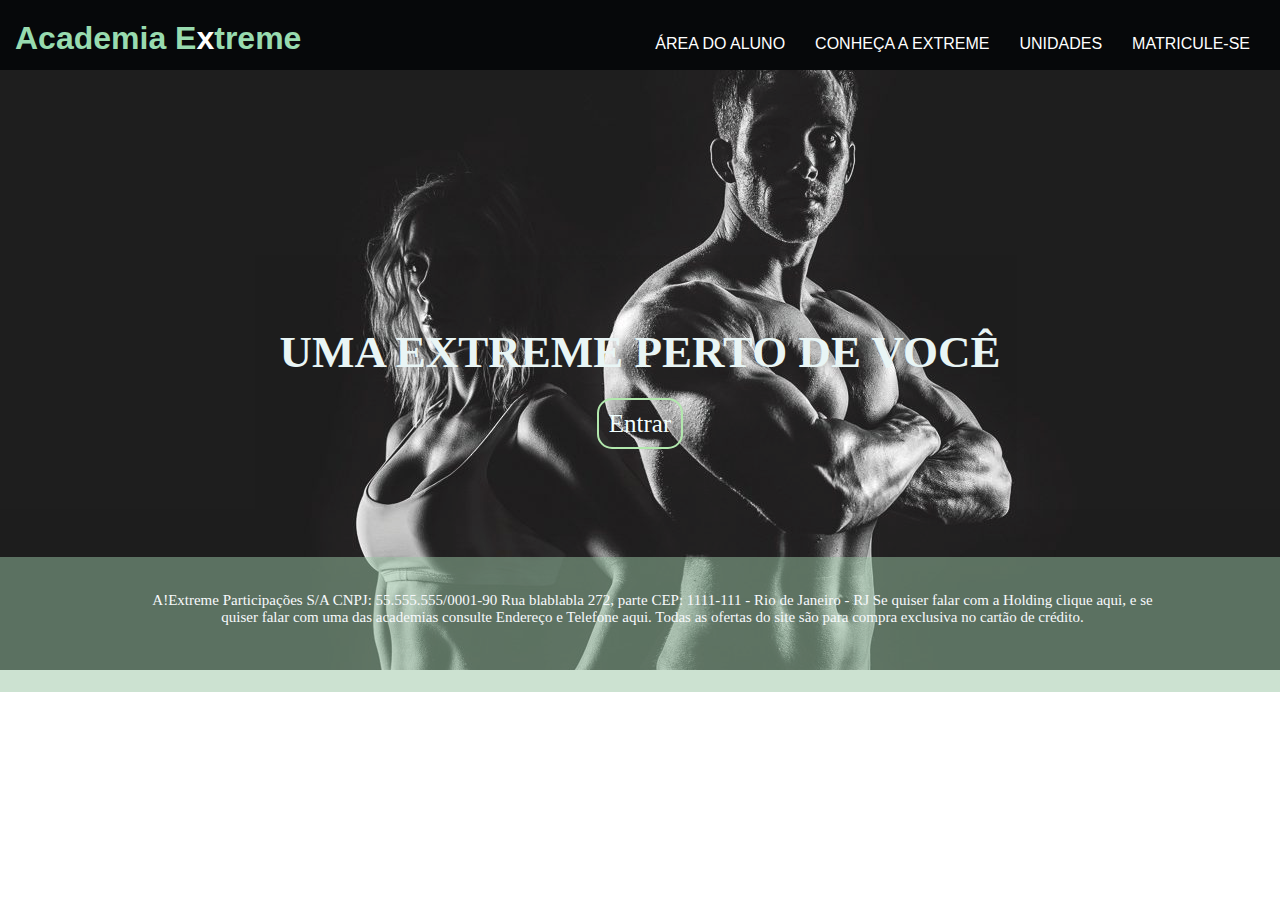
<file: index.html>
<!DOCTYPE html>
<html lang="PT-BR">
<head>
    <meta charset="UTF-8">
    <meta http-equiv="X-UA-Compatible" content="IE=edge">
    <meta name="viewport" content="width=device-width, initial-scale=1.0">
    <link rel="stylesheet" href="estilo.css">
    <title>academia extreme</title>
</head>
  <body>
    <div id="principal">
        
        <div id="menu">
          <a class="lista" href="contato.html">MATRICULE-SE</a> 
          <a class="lista" href="localizaçao.html">UNIDADES</a> 
          <a class="lista" href="sobre.html">CONHEÇA A EXTREME</a> 
          <a class="lista" href="HOME.html">ÁREA DO ALUNO</a> 

          <h1>Academia E<span>x</span>treme</h1>
        </div>
    </div> 

    <div id="foto">
     <div>
          <h2 >UMA EXTREME PERTO DE VOCÊ</h2>
      </div>    
     <div class="botao">
       <a class="botao2" href="entrar.html">Entrar</a>

        <div class="rodape">
        <p class="texto-rodape" >
         A!Extreme Participações S/A CNPJ: 55.555.555/0001-90 Rua blablabla 272, parte CEP: 1111-111 - Rio de Janeiro - RJ
         Se quiser falar com a Holding clique aqui, e se quiser falar com uma das academias consulte Endereço e Telefone aqui.
         Todas as ofertas do site são para compra exclusiva no cartão de crédito.
        </p>
      </div>
      
     </div>

    

     </div>

    <div>
     
    </div>
        


     
   
    



          
               
 </body>
</html>
</file>
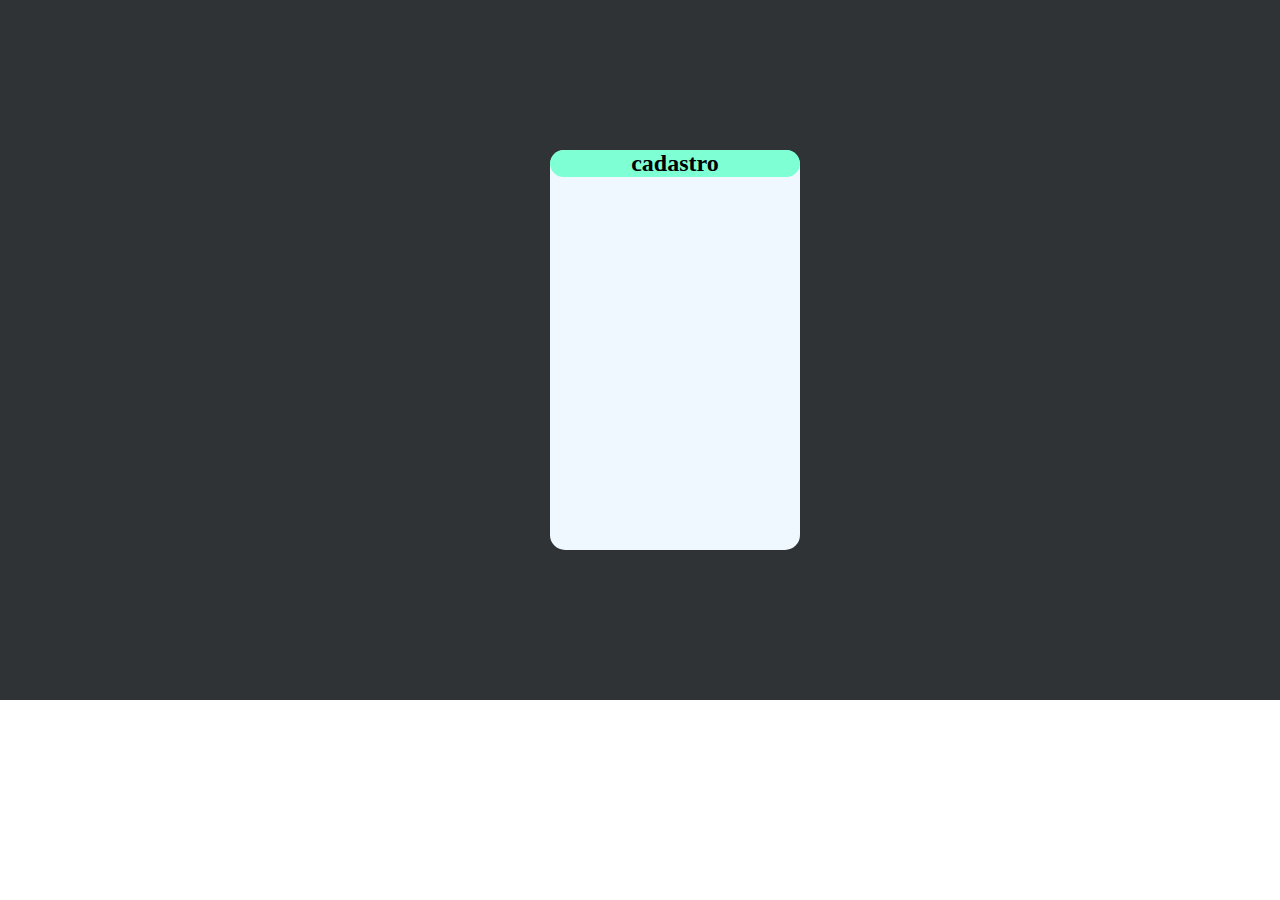
<file: entrar.html>
<!DOCTYPE html>
<html lang="pt-br">
<head>
    <meta charset="UTF-8">
    <meta http-equiv="X-UA-Compatible" content="IE=edge">
    <meta name="viewport" content="width=device-width, initial-scale=1.0">
    <title>Document</title>
    <style>
        *{
           margin: 0;
           padding: 0;

        }

        #back{
            background-color: #303336;
            margin-left: 0px;
            width:100%;
            height: 700px;
            
        }

       .formulario{
           position: relative;
           top: 150px;
           left: 550px;
           width: 250px;
           height: 400px;
           background-color: aliceblue;
          
           border-radius: 15px;
       }
      

        .logo{
            color: bisque;
            text-align: center;
            font-size: 25px;
            font-family: 'Times New Roman', Times, serif;
        }

        .cadastro{
            text-align: center;
            background-color: aquamarine;
            border-radius: 15px;
        }
    </style>

</head>
<body>
   
    <div id="back">
       <div class="formulario">
           <h2 class="cadastro">cadastro</h2>

       </div>
    </div>
    
    
</body>
</html>
</file>
<file: estilo.css>
*{
    margin: 0;
    padding: 0;
}

#principal{
  padding-bottom: 10px;
    background: #06080a;
    width: 100%;
    height: 60px;
    
}

#foto{
    
    width: 100%;
    height: 600px ; 
    background-image: url(foto.jpg);
    opacity: 0.9;
}  


#menu{
	
    padding: 15px;
    font-family: 'Times New Roman', Times, serif;
}

.botao{
    align-items: center;
   
    height: 30px;
    color: #f7f9fc;
    border-radius:   5px  white;
    font-size: 60px;
    text-align: center;
}

.botao2{
    font-size: 25px;
    text-align: center;
}

.lista{
    color: white;
    font-family: 'Trebuchet MS', 'Lucida Sans Unicode', 'Lucida Grande', 'Lucida Sans', Arial, sans-serif;
    padding: 15px;
    float: right;
    text-decoration: none;
    margin-top: 5px;
    
}

.botao2{
    padding: 10px;
   border: 2px solid rgb(170, 230, 165);
   border-radius: 15px ;
    color: azure;
    text-decoration: none;

}

.rodape{
    background: rgb(144, 192, 156,0.5);
    position: relative;
    display: block;
    margin-top: 60px;
    top: 50px;
    width: 100%;
    height: 15vh;
    font-size: 15px;
  
}



h2{
    padding-top: 20%;
  
    font-size: 45px;
    color: rgb(231, 245, 245);
    text-align: center;
  
}



.lista:hover{
    font-family: Georgia, 'Times New Roman', Times, serif;
   
    border-radius: 5px;

}

h1{
   
    font-family: 'times new roman Sans', 'Lucida Sans Regular', 'Lucida Grande', 'Lucida Sans Unicode', Geneva, Verdana, sans-serif;
    margin-top: 5px;
    font-size: 2em;
    color: rgb(152, 219, 175);
   
}


p{
    display: inline-flex;
    width: 80%;
    margin-top: 35px;
    margin-left: 25px;
   

    text-align: center;
     font-size: 15px;
    
    
}

span{
    color: white;
}
</file>
